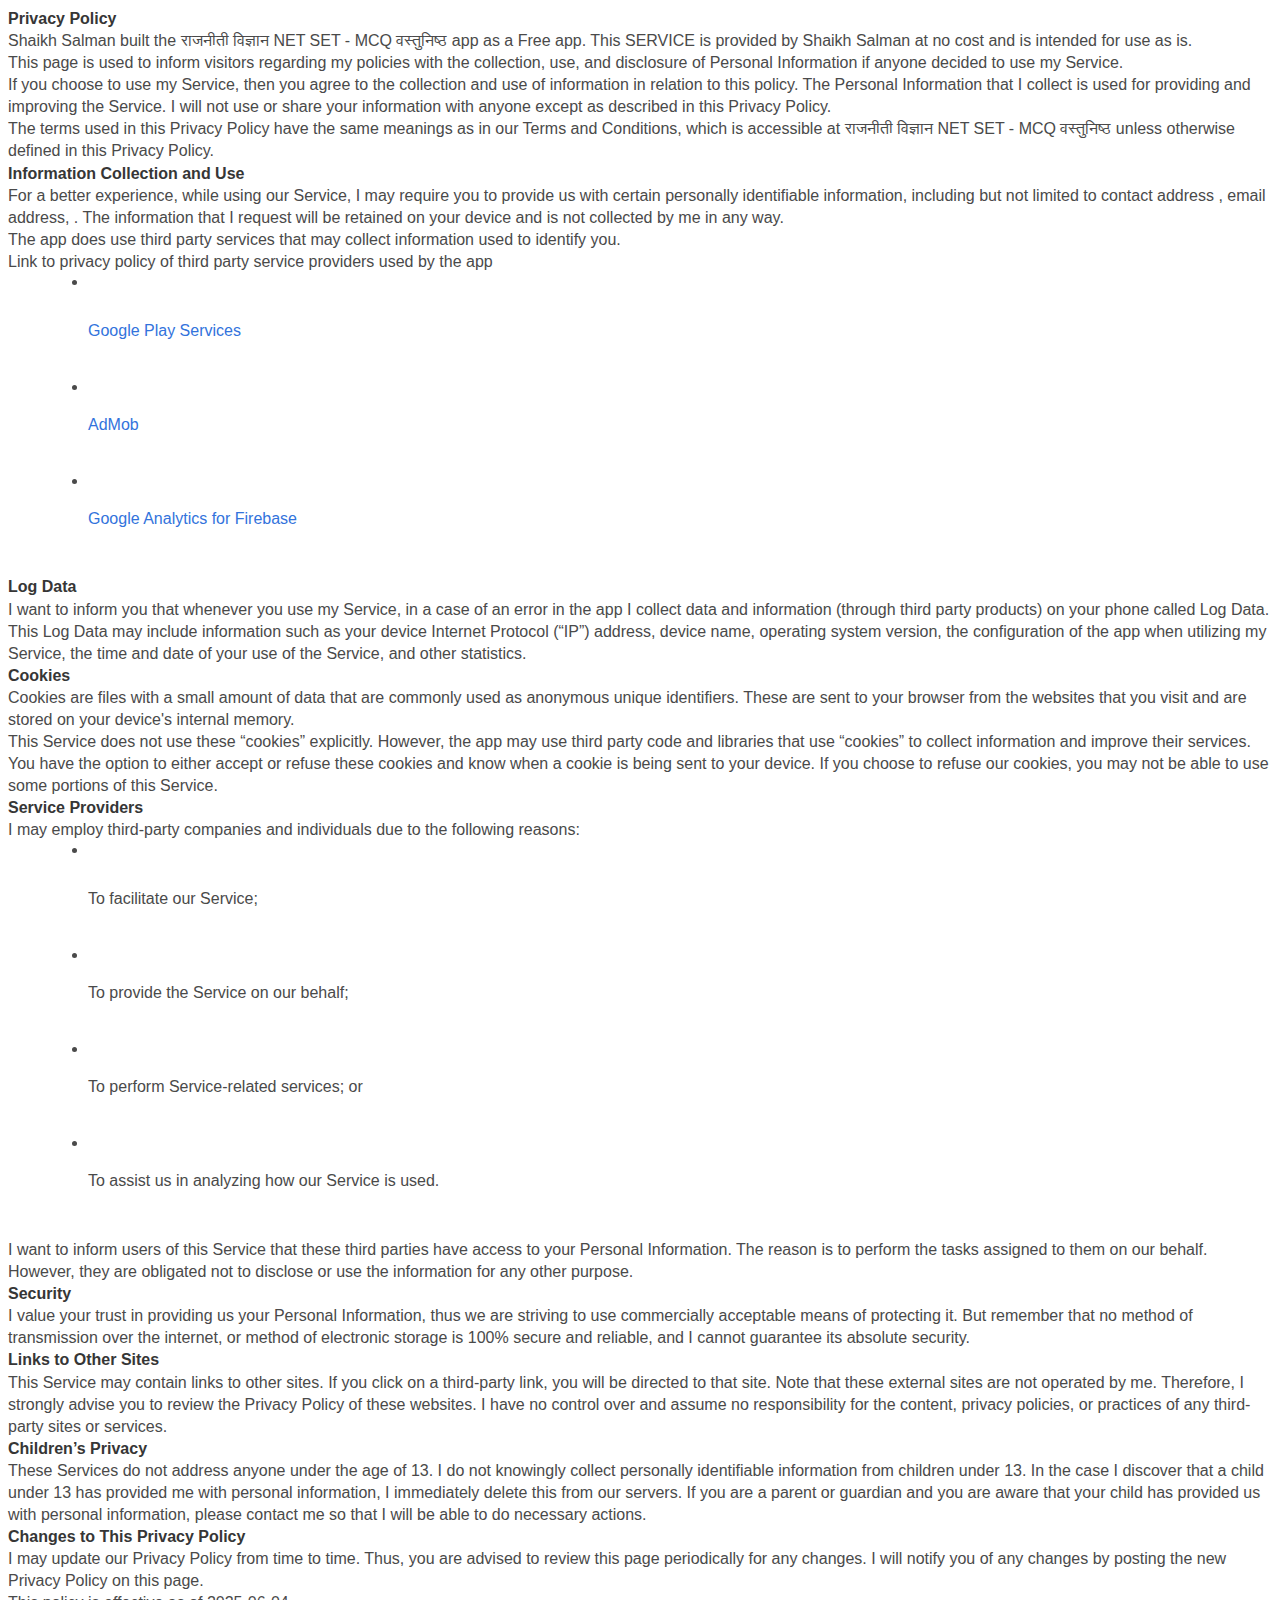
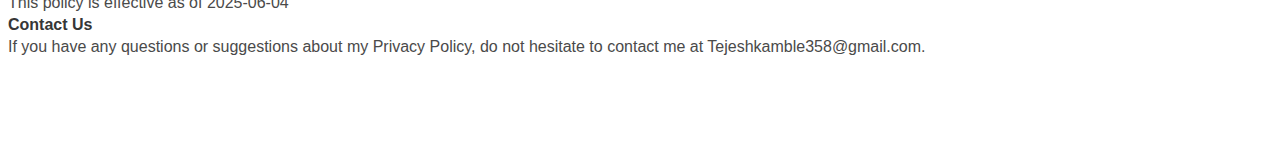
<file: pp.html>
﻿<html>
<head>
	<meta name="viewport" content="width=device-width, initial-scale=1, maximum-scale=1">
	<meta http-equiv="Content-Type" content="text/html; charset=utf-8" />
	<title>Error</title>
</head>

<body >


<p dir="ltr" style="line-height:1.38;margin-top:0pt;margin-bottom:0pt;"><span style="font-size:12pt;font-family:Roboto,sans-serif;color:#363636;background-color:#ffffff;font-weight:700;font-style:normal;font-variant:normal;text-decoration:none;vertical-align:baseline;white-space:pre;white-space:pre-wrap;">Privacy Policy</span></p>
<p dir="ltr" style="line-height:1.38;background-color:#ffffff;margin-top:0pt;margin-bottom:0pt;"><span style="font-size:12pt;font-family:Roboto,sans-serif;color:#4a4a4a;background-color:transparent;font-weight:400;font-style:normal;font-variant:normal;text-decoration:none;vertical-align:baseline;white-space:pre;white-space:pre-wrap;">Shaikh Salman built the राजनीती विज्ञान NET SET - MCQ वस्तुनिष्ठ app as a Free app. This SERVICE is provided by Shaikh Salman at no cost and is intended for use as is.</span></p>
<p dir="ltr" style="line-height:1.38;background-color:#ffffff;margin-top:0pt;margin-bottom:0pt;"><span style="font-size:12pt;font-family:Roboto,sans-serif;color:#4a4a4a;background-color:transparent;font-weight:400;font-style:normal;font-variant:normal;text-decoration:none;vertical-align:baseline;white-space:pre;white-space:pre-wrap;">This page is used to inform visitors regarding my policies with the collection, use, and disclosure of Personal Information if anyone decided to use my Service.</span></p>
<p dir="ltr" style="line-height:1.38;background-color:#ffffff;margin-top:0pt;margin-bottom:0pt;"><span style="font-size:12pt;font-family:Roboto,sans-serif;color:#4a4a4a;background-color:transparent;font-weight:400;font-style:normal;font-variant:normal;text-decoration:none;vertical-align:baseline;white-space:pre;white-space:pre-wrap;">If you choose to use my Service, then you agree to the collection and use of information in relation to this policy. The Personal Information that I collect is used for providing and improving the Service. I will not use or share your information with anyone except as described in this Privacy Policy.</span></p>
<p dir="ltr" style="line-height:1.38;background-color:#ffffff;margin-top:0pt;margin-bottom:0pt;"><span style="font-size:12pt;font-family:Roboto,sans-serif;color:#4a4a4a;background-color:transparent;font-weight:400;font-style:normal;font-variant:normal;text-decoration:none;vertical-align:baseline;white-space:pre;white-space:pre-wrap;">The terms used in this Privacy Policy have the same meanings as in our Terms and Conditions, which is accessible at राजनीती विज्ञान NET SET - MCQ वस्तुनिष्ठ unless otherwise defined in this Privacy Policy.</span></p>
<p dir="ltr" style="line-height:1.38;background-color:#ffffff;margin-top:0pt;margin-bottom:0pt;"><span style="font-size:12pt;font-family:Roboto,sans-serif;color:#363636;background-color:transparent;font-weight:700;font-style:normal;font-variant:normal;text-decoration:none;vertical-align:baseline;white-space:pre;white-space:pre-wrap;">Information Collection and Use</span></p>
<p dir="ltr" style="line-height:1.38;background-color:#ffffff;margin-top:0pt;margin-bottom:0pt;"><span style="font-size:12pt;font-family:Roboto,sans-serif;color:#4a4a4a;background-color:transparent;font-weight:400;font-style:normal;font-variant:normal;text-decoration:none;vertical-align:baseline;white-space:pre;white-space:pre-wrap;">For a better experience, while using our Service, I may require you to provide us with certain personally identifiable information, including but not limited to contact address , email address, . The information that I request will be retained on your device and is not collected by me in any way.</span></p>
<p dir="ltr" style="line-height:1.38;background-color:#ffffff;margin-top:0pt;margin-bottom:0pt;"><span style="font-size:12pt;font-family:Roboto,sans-serif;color:#4a4a4a;background-color:transparent;font-weight:400;font-style:normal;font-variant:normal;text-decoration:none;vertical-align:baseline;white-space:pre;white-space:pre-wrap;">The app does use third party services that may collect information used to identify you.</span></p>
<p dir="ltr" style="line-height:1.38;background-color:#ffffff;margin-top:0pt;margin-bottom:0pt;"><span style="font-size:12pt;font-family:Roboto,sans-serif;color:#4a4a4a;background-color:transparent;font-weight:400;font-style:normal;font-variant:normal;text-decoration:none;vertical-align:baseline;white-space:pre;white-space:pre-wrap;">Link to privacy policy of third party service providers used by the app</span></p>
<ul style="margin-top:0;margin-bottom:0;">
    <li dir="ltr" style="list-style-type:disc;font-size:12pt;font-family:Roboto,sans-serif;color:#4a4a4a;background-color:transparent;font-weight:400;font-style:normal;font-variant:normal;text-decoration:none;vertical-align:baseline;white-space:pre;margin-left: 30pt;">
        <p dir="ltr" style="line-height:1.38;margin-right: 8pt;margin-top:8pt;margin-bottom:0pt;"><a href="https://www.google.com/policies/privacy/" style="text-decoration:none;"><span style="font-size:12pt;font-family:Roboto,sans-serif;color:#3273dc;background-color:transparent;font-weight:400;font-style:normal;font-variant:normal;text-decoration:none;vertical-align:baseline;white-space:pre;white-space:pre-wrap;">Google Play Services</span></a></p>
    </li>
    <li dir="ltr" style="list-style-type:disc;font-size:12pt;font-family:Roboto,sans-serif;color:#4a4a4a;background-color:transparent;font-weight:400;font-style:normal;font-variant:normal;text-decoration:none;vertical-align:baseline;white-space:pre;margin-left: 30pt;">
        <p dir="ltr" style="line-height:1.38;margin-right: 8pt;margin-top:0pt;margin-bottom:0pt;"><a href="https://support.google.com/admob/answer/6128543?hl=en" style="text-decoration:none;"><span style="font-size:12pt;font-family:Roboto,sans-serif;color:#3273dc;background-color:transparent;font-weight:400;font-style:normal;font-variant:normal;text-decoration:none;vertical-align:baseline;white-space:pre;white-space:pre-wrap;">AdMob</span></a></p>
    </li>
    <li dir="ltr" style="list-style-type:disc;font-size:12pt;font-family:Roboto,sans-serif;color:#4a4a4a;background-color:transparent;font-weight:400;font-style:normal;font-variant:normal;text-decoration:none;vertical-align:baseline;white-space:pre;margin-left: 30pt;">
        <p dir="ltr" style="line-height:1.38;margin-right: 8pt;margin-top:0pt;margin-bottom:8pt;"><a href="https://firebase.google.com/policies/analytics" style="text-decoration:none;"><span style="font-size:12pt;font-family:Roboto,sans-serif;color:#3273dc;background-color:transparent;font-weight:400;font-style:normal;font-variant:normal;text-decoration:none;vertical-align:baseline;white-space:pre;white-space:pre-wrap;">Google Analytics for Firebase</span></a></p>
    </li>
</ul>
<p dir="ltr" style="line-height:1.38;background-color:#ffffff;margin-top:0pt;margin-bottom:0pt;"><span style="font-size:12pt;font-family:Roboto,sans-serif;color:#363636;background-color:transparent;font-weight:700;font-style:normal;font-variant:normal;text-decoration:none;vertical-align:baseline;white-space:pre;white-space:pre-wrap;">Log Data</span></p>
<p dir="ltr" style="line-height:1.38;background-color:#ffffff;margin-top:0pt;margin-bottom:0pt;"><span style="font-size:12pt;font-family:Roboto,sans-serif;color:#4a4a4a;background-color:transparent;font-weight:400;font-style:normal;font-variant:normal;text-decoration:none;vertical-align:baseline;white-space:pre;white-space:pre-wrap;">I want to inform you that whenever you use my Service, in a case of an error in the app I collect data and information (through third party products) on your phone called Log Data. This Log Data may include information such as your device Internet Protocol (&ldquo;IP&rdquo;) address, device name, operating system version, the configuration of the app when utilizing my Service, the time and date of your use of the Service, and other statistics.</span></p>
<p dir="ltr" style="line-height:1.38;background-color:#ffffff;margin-top:0pt;margin-bottom:0pt;"><span style="font-size:12pt;font-family:Roboto,sans-serif;color:#363636;background-color:transparent;font-weight:700;font-style:normal;font-variant:normal;text-decoration:none;vertical-align:baseline;white-space:pre;white-space:pre-wrap;">Cookies</span></p>
<p dir="ltr" style="line-height:1.38;background-color:#ffffff;margin-top:0pt;margin-bottom:0pt;"><span style="font-size:12pt;font-family:Roboto,sans-serif;color:#4a4a4a;background-color:transparent;font-weight:400;font-style:normal;font-variant:normal;text-decoration:none;vertical-align:baseline;white-space:pre;white-space:pre-wrap;">Cookies are files with a small amount of data that are commonly used as anonymous unique identifiers. These are sent to your browser from the websites that you visit and are stored on your device&#39;s internal memory.</span></p>
<p dir="ltr" style="line-height:1.38;background-color:#ffffff;margin-top:0pt;margin-bottom:0pt;"><span style="font-size:12pt;font-family:Roboto,sans-serif;color:#4a4a4a;background-color:transparent;font-weight:400;font-style:normal;font-variant:normal;text-decoration:none;vertical-align:baseline;white-space:pre;white-space:pre-wrap;">This Service does not use these &ldquo;cookies&rdquo; explicitly. However, the app may use third party code and libraries that use &ldquo;cookies&rdquo; to collect information and improve their services. You have the option to either accept or refuse these cookies and know when a cookie is being sent to your device. If you choose to refuse our cookies, you may not be able to use some portions of this Service.</span></p>
<p dir="ltr" style="line-height:1.38;background-color:#ffffff;margin-top:0pt;margin-bottom:0pt;"><span style="font-size:12pt;font-family:Roboto,sans-serif;color:#363636;background-color:transparent;font-weight:700;font-style:normal;font-variant:normal;text-decoration:none;vertical-align:baseline;white-space:pre;white-space:pre-wrap;">Service Providers</span></p>
<p dir="ltr" style="line-height:1.38;background-color:#ffffff;margin-top:0pt;margin-bottom:0pt;"><span style="font-size:12pt;font-family:Roboto,sans-serif;color:#4a4a4a;background-color:transparent;font-weight:400;font-style:normal;font-variant:normal;text-decoration:none;vertical-align:baseline;white-space:pre;white-space:pre-wrap;">I may employ third-party companies and individuals due to the following reasons:</span></p>
<ul style="margin-top:0;margin-bottom:0;">
    <li dir="ltr" style="list-style-type:disc;font-size:12pt;font-family:Roboto,sans-serif;color:#4a4a4a;background-color:transparent;font-weight:400;font-style:normal;font-variant:normal;text-decoration:none;vertical-align:baseline;white-space:pre;margin-left: 30pt;">
        <p dir="ltr" style="line-height:1.38;margin-right: 8pt;background-color:#ffffff;margin-top:8pt;margin-bottom:0pt;"><span style="font-size:12pt;font-family:Roboto,sans-serif;color:#4a4a4a;background-color:transparent;font-weight:400;font-style:normal;font-variant:normal;text-decoration:none;vertical-align:baseline;white-space:pre;white-space:pre-wrap;">To facilitate our Service;</span></p>
    </li>
    <li dir="ltr" style="list-style-type:disc;font-size:12pt;font-family:Roboto,sans-serif;color:#4a4a4a;background-color:transparent;font-weight:400;font-style:normal;font-variant:normal;text-decoration:none;vertical-align:baseline;white-space:pre;margin-left: 30pt;">
        <p dir="ltr" style="line-height:1.38;margin-right: 8pt;background-color:#ffffff;margin-top:0pt;margin-bottom:0pt;"><span style="font-size:12pt;font-family:Roboto,sans-serif;color:#4a4a4a;background-color:transparent;font-weight:400;font-style:normal;font-variant:normal;text-decoration:none;vertical-align:baseline;white-space:pre;white-space:pre-wrap;">To provide the Service on our behalf;</span></p>
    </li>
    <li dir="ltr" style="list-style-type:disc;font-size:12pt;font-family:Roboto,sans-serif;color:#4a4a4a;background-color:transparent;font-weight:400;font-style:normal;font-variant:normal;text-decoration:none;vertical-align:baseline;white-space:pre;margin-left: 30pt;">
        <p dir="ltr" style="line-height:1.38;margin-right: 8pt;background-color:#ffffff;margin-top:0pt;margin-bottom:0pt;"><span style="font-size:12pt;font-family:Roboto,sans-serif;color:#4a4a4a;background-color:transparent;font-weight:400;font-style:normal;font-variant:normal;text-decoration:none;vertical-align:baseline;white-space:pre;white-space:pre-wrap;">To perform Service-related services; or</span></p>
    </li>
    <li dir="ltr" style="list-style-type:disc;font-size:12pt;font-family:Roboto,sans-serif;color:#4a4a4a;background-color:transparent;font-weight:400;font-style:normal;font-variant:normal;text-decoration:none;vertical-align:baseline;white-space:pre;margin-left: 30pt;">
        <p dir="ltr" style="line-height:1.38;margin-right: 8pt;background-color:#ffffff;margin-top:0pt;margin-bottom:8pt;"><span style="font-size:12pt;font-family:Roboto,sans-serif;color:#4a4a4a;background-color:transparent;font-weight:400;font-style:normal;font-variant:normal;text-decoration:none;vertical-align:baseline;white-space:pre;white-space:pre-wrap;">To assist us in analyzing how our Service is used.</span></p>
    </li>
</ul>
<p dir="ltr" style="line-height:1.38;background-color:#ffffff;margin-top:0pt;margin-bottom:0pt;"><span style="font-size:12pt;font-family:Roboto,sans-serif;color:#4a4a4a;background-color:transparent;font-weight:400;font-style:normal;font-variant:normal;text-decoration:none;vertical-align:baseline;white-space:pre;white-space:pre-wrap;">I want to inform users of this Service that these third parties have access to your Personal Information. The reason is to perform the tasks assigned to them on our behalf. However, they are obligated not to disclose or use the information for any other purpose.</span></p>
<p dir="ltr" style="line-height:1.38;background-color:#ffffff;margin-top:0pt;margin-bottom:0pt;"><span style="font-size:12pt;font-family:Roboto,sans-serif;color:#363636;background-color:transparent;font-weight:700;font-style:normal;font-variant:normal;text-decoration:none;vertical-align:baseline;white-space:pre;white-space:pre-wrap;">Security</span></p>
<p dir="ltr" style="line-height:1.38;background-color:#ffffff;margin-top:0pt;margin-bottom:0pt;"><span style="font-size:12pt;font-family:Roboto,sans-serif;color:#4a4a4a;background-color:transparent;font-weight:400;font-style:normal;font-variant:normal;text-decoration:none;vertical-align:baseline;white-space:pre;white-space:pre-wrap;">I value your trust in providing us your Personal Information, thus we are striving to use commercially acceptable means of protecting it. But remember that no method of transmission over the internet, or method of electronic storage is 100% secure and reliable, and I cannot guarantee its absolute security.</span></p>
<p dir="ltr" style="line-height:1.38;background-color:#ffffff;margin-top:0pt;margin-bottom:0pt;"><span style="font-size:12pt;font-family:Roboto,sans-serif;color:#363636;background-color:transparent;font-weight:700;font-style:normal;font-variant:normal;text-decoration:none;vertical-align:baseline;white-space:pre;white-space:pre-wrap;">Links to Other Sites</span></p>
<p dir="ltr" style="line-height:1.38;background-color:#ffffff;margin-top:0pt;margin-bottom:0pt;"><span style="font-size:12pt;font-family:Roboto,sans-serif;color:#4a4a4a;background-color:transparent;font-weight:400;font-style:normal;font-variant:normal;text-decoration:none;vertical-align:baseline;white-space:pre;white-space:pre-wrap;">This Service may contain links to other sites. If you click on a third-party link, you will be directed to that site. Note that these external sites are not operated by me. Therefore, I strongly advise you to review the Privacy Policy of these websites. I have no control over and assume no responsibility for the content, privacy policies, or practices of any third-party sites or services.</span></p>
<p dir="ltr" style="line-height:1.38;background-color:#ffffff;margin-top:0pt;margin-bottom:0pt;"><span style="font-size:12pt;font-family:Roboto,sans-serif;color:#363636;background-color:transparent;font-weight:700;font-style:normal;font-variant:normal;text-decoration:none;vertical-align:baseline;white-space:pre;white-space:pre-wrap;">Children&rsquo;s Privacy</span></p>
<p dir="ltr" style="line-height:1.38;background-color:#ffffff;margin-top:0pt;margin-bottom:0pt;"><span style="font-size:12pt;font-family:Roboto,sans-serif;color:#4a4a4a;background-color:transparent;font-weight:400;font-style:normal;font-variant:normal;text-decoration:none;vertical-align:baseline;white-space:pre;white-space:pre-wrap;">These Services do not address anyone under the age of 13. I do not knowingly collect personally identifiable information from children under 13. In the case I discover that a child under 13 has provided me with personal information, I immediately delete this from our servers. If you are a parent or guardian and you are aware that your child has provided us with personal information, please contact me so that I will be able to do necessary actions.</span></p>
<p dir="ltr" style="line-height:1.38;background-color:#ffffff;margin-top:0pt;margin-bottom:0pt;"><span style="font-size:12pt;font-family:Roboto,sans-serif;color:#363636;background-color:transparent;font-weight:700;font-style:normal;font-variant:normal;text-decoration:none;vertical-align:baseline;white-space:pre;white-space:pre-wrap;">Changes to This Privacy Policy</span></p>
<p dir="ltr" style="line-height:1.38;background-color:#ffffff;margin-top:0pt;margin-bottom:0pt;"><span style="font-size:12pt;font-family:Roboto,sans-serif;color:#4a4a4a;background-color:transparent;font-weight:400;font-style:normal;font-variant:normal;text-decoration:none;vertical-align:baseline;white-space:pre;white-space:pre-wrap;">I may update our Privacy Policy from time to time. Thus, you are advised to review this page periodically for any changes. I will notify you of any changes by posting the new Privacy Policy on this page.</span></p>
<p dir="ltr" style="line-height:1.38;background-color:#ffffff;margin-top:0pt;margin-bottom:0pt;"><span style="font-size:12pt;font-family:Roboto,sans-serif;color:#4a4a4a;background-color:transparent;font-weight:400;font-style:normal;font-variant:normal;text-decoration:none;vertical-align:baseline;white-space:pre;white-space:pre-wrap;">This policy is effective as of 2025-06-04</span></p>
<p dir="ltr" style="line-height:1.38;background-color:#ffffff;margin-top:0pt;margin-bottom:0pt;"><span style="font-size:12pt;font-family:Roboto,sans-serif;color:#363636;background-color:transparent;font-weight:700;font-style:normal;font-variant:normal;text-decoration:none;vertical-align:baseline;white-space:pre;white-space:pre-wrap;">Contact Us</span></p>
<p dir="ltr" style="line-height:1.38;background-color:#ffffff;margin-top:0pt;margin-bottom:0pt;"><span style="font-size:12pt;font-family:Roboto,sans-serif;color:#4a4a4a;background-color:transparent;font-weight:400;font-style:normal;font-variant:normal;text-decoration:none;vertical-align:baseline;white-space:pre;white-space:pre-wrap;">If you have any questions or suggestions about my Privacy Policy, do not hesitate to contact me at Tejeshkamble358@gmail.com.</span></p>
<p><br></p>
<p><br></p>

</body>
</html>
</file>
